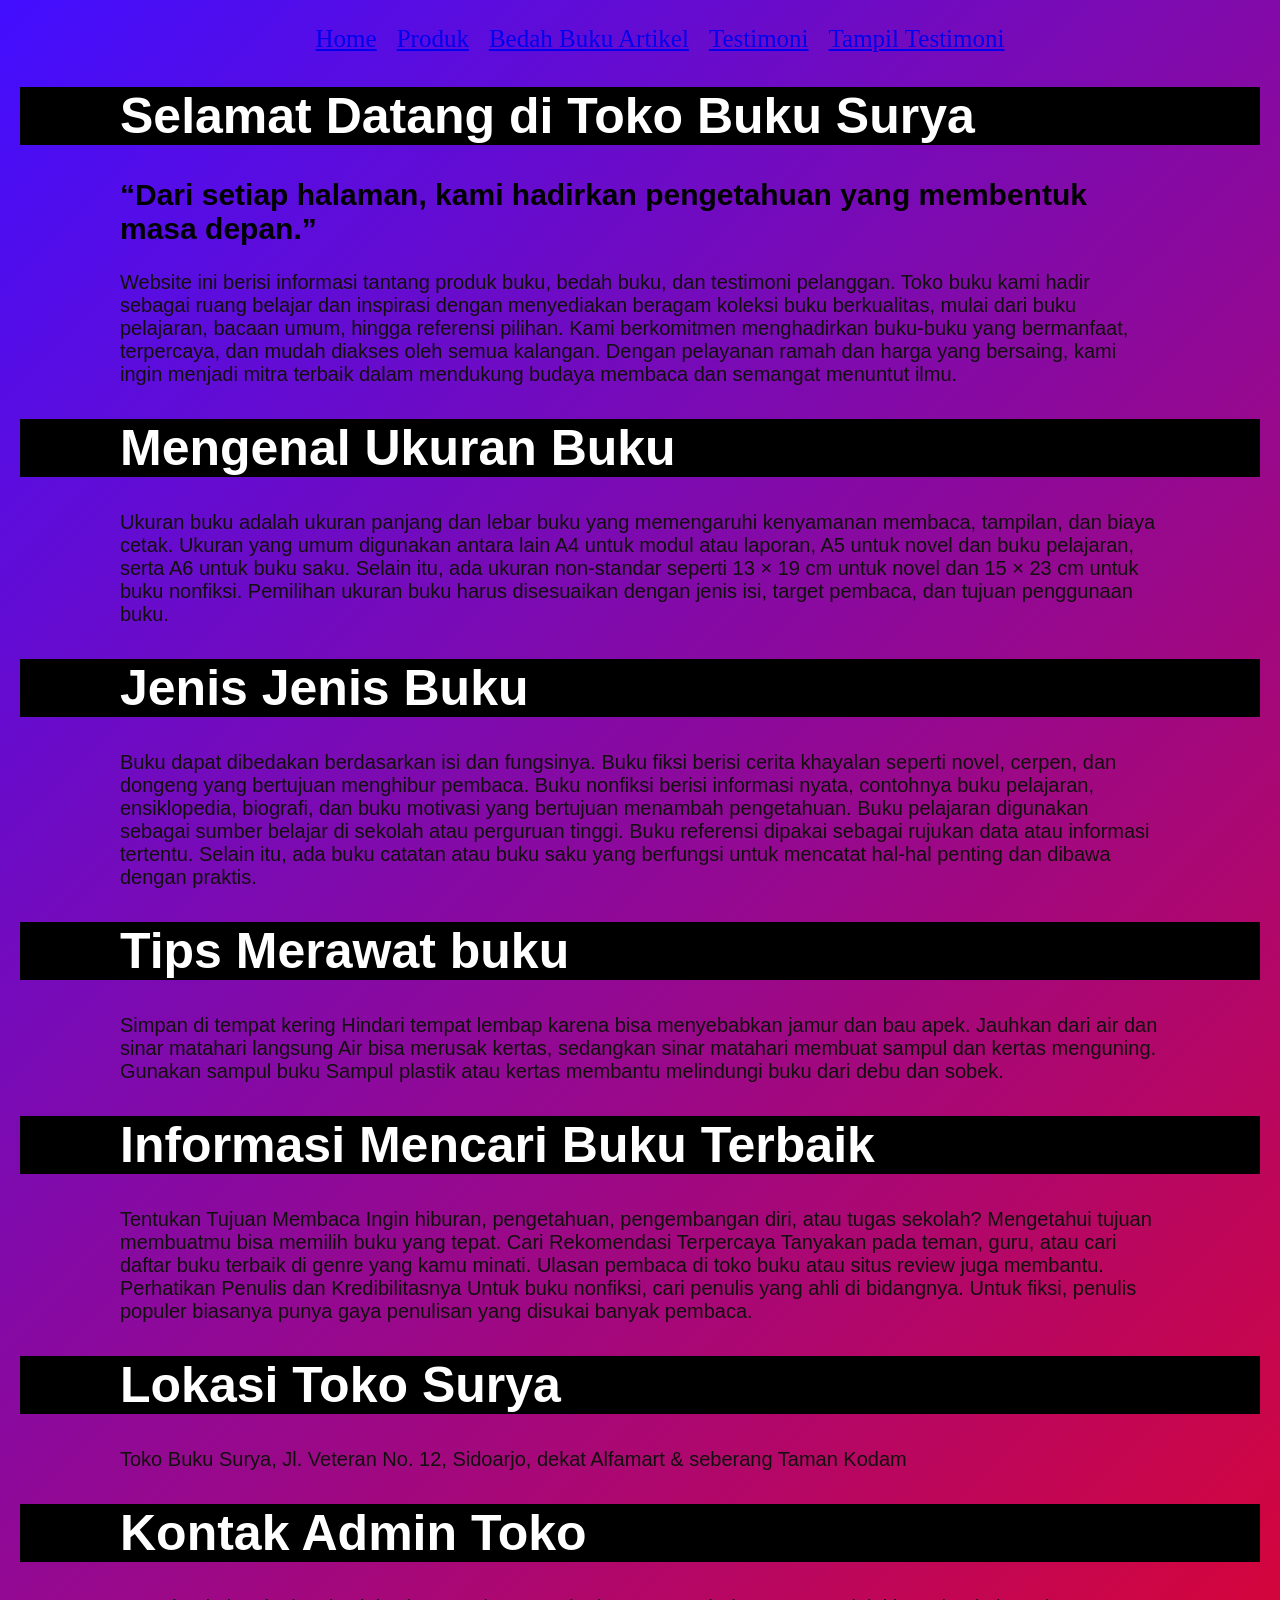
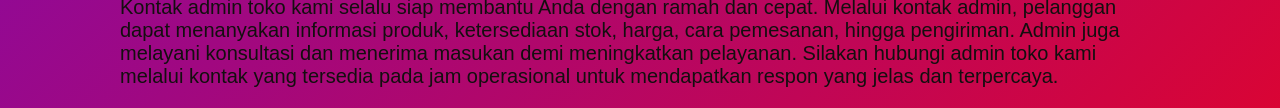
<file: index.html>
<!DOCTYPE html>
<html lang="id">
<head>
<meta charset="UTF-8">
<meta name="viewport" content="width=device-width, initial-scale=1.0">
<title>Profile Usaha Buku Surya</title>
<link rel ="stylesheet" href ="style.css"/>
<nav class="navbar">
  <ul>
    <li><a href="index.html">Home</a></li>
    <li><a href="produk.html">Produk</a></li>
    <li><a href="bedah-buku.html">Bedah Buku Artikel</a></li>
     <li><a href="Testimoni.html">Testimoni</a></li>   
     <li><a href="Tampil Testimoni.html">Tampil Testimoni</a></li>
  </ul>
</nav>
</head>
<body>

    <h1>Selamat Datang di Toko Buku Surya</h1>
    <h2>“Dari setiap halaman, kami hadirkan pengetahuan yang membentuk masa depan.”</h2>
    <p>Website ini berisi informasi tantang produk buku, bedah buku, dan testimoni pelanggan.
     Toko buku kami hadir sebagai ruang belajar dan inspirasi dengan menyediakan beragam koleksi buku berkualitas, mulai dari buku pelajaran, bacaan umum, hingga referensi pilihan. Kami berkomitmen menghadirkan buku-buku yang bermanfaat, terpercaya, dan mudah diakses oleh semua kalangan. Dengan pelayanan ramah dan harga yang bersaing, kami ingin menjadi mitra terbaik dalam mendukung budaya membaca dan semangat menuntut ilmu.</p>
     <h1>Mengenal Ukuran Buku</h1>   
    <p>Ukuran buku adalah ukuran panjang dan lebar buku yang memengaruhi kenyamanan membaca, tampilan, dan biaya cetak. Ukuran yang umum digunakan antara lain A4 untuk modul atau laporan, A5 untuk novel dan buku pelajaran, serta A6 untuk buku saku. Selain itu, ada ukuran non-standar seperti 13 × 19 cm untuk novel dan 15 × 23 cm untuk buku nonfiksi. Pemilihan ukuran buku harus disesuaikan dengan jenis isi, target pembaca, dan tujuan penggunaan buku.</p>
<h1>Jenis Jenis Buku</h1>
    <p>Buku dapat dibedakan berdasarkan isi dan fungsinya. Buku fiksi berisi cerita khayalan seperti novel, cerpen, dan dongeng yang bertujuan menghibur pembaca. Buku nonfiksi berisi informasi nyata, contohnya buku pelajaran, ensiklopedia, biografi, dan buku motivasi yang bertujuan menambah pengetahuan. Buku pelajaran digunakan sebagai sumber belajar di sekolah atau perguruan tinggi. Buku referensi dipakai sebagai rujukan data atau informasi tertentu. Selain itu, ada buku catatan atau buku saku yang berfungsi untuk mencatat hal-hal penting dan dibawa dengan praktis.</p>  
    <h1>Tips Merawat buku</h1> 
    <p>Simpan di tempat kering
Hindari tempat lembap karena bisa menyebabkan jamur dan bau apek.
Jauhkan dari air dan sinar matahari langsung
Air bisa merusak kertas, sedangkan sinar matahari membuat sampul dan kertas menguning.
Gunakan sampul buku
Sampul plastik atau kertas membantu melindungi buku dari debu dan sobek.</p>
    <h1>Informasi Mencari Buku Terbaik</h1>
    <p> Tentukan Tujuan Membaca
Ingin hiburan, pengetahuan, pengembangan diri, atau tugas sekolah? Mengetahui tujuan membuatmu bisa memilih buku yang tepat.
 Cari Rekomendasi Terpercaya
Tanyakan pada teman, guru, atau cari daftar buku terbaik di genre yang kamu minati. Ulasan pembaca di toko buku atau situs review juga membantu.
 Perhatikan Penulis dan Kredibilitasnya
Untuk buku nonfiksi, cari penulis yang ahli di bidangnya. Untuk fiksi, penulis populer biasanya punya gaya penulisan yang disukai banyak pembaca.</p>
<h1>Lokasi Toko Surya</h1>
<p>Toko Buku Surya, Jl. Veteran No. 12, Sidoarjo, dekat Alfamart & seberang Taman Kodam</p>
<h1>Kontak Admin Toko</h1>
<p>Kontak admin toko kami selalu siap membantu Anda dengan ramah dan cepat. Melalui kontak admin, pelanggan dapat menanyakan informasi produk, ketersediaan stok, harga, cara pemesanan, hingga pengiriman. Admin juga melayani konsultasi dan menerima masukan demi meningkatkan pelayanan. Silakan hubungi admin toko kami melalui kontak yang tersedia pada jam operasional untuk mendapatkan respon yang jelas dan terpercaya.</p>
</body>        
</html>
</file>
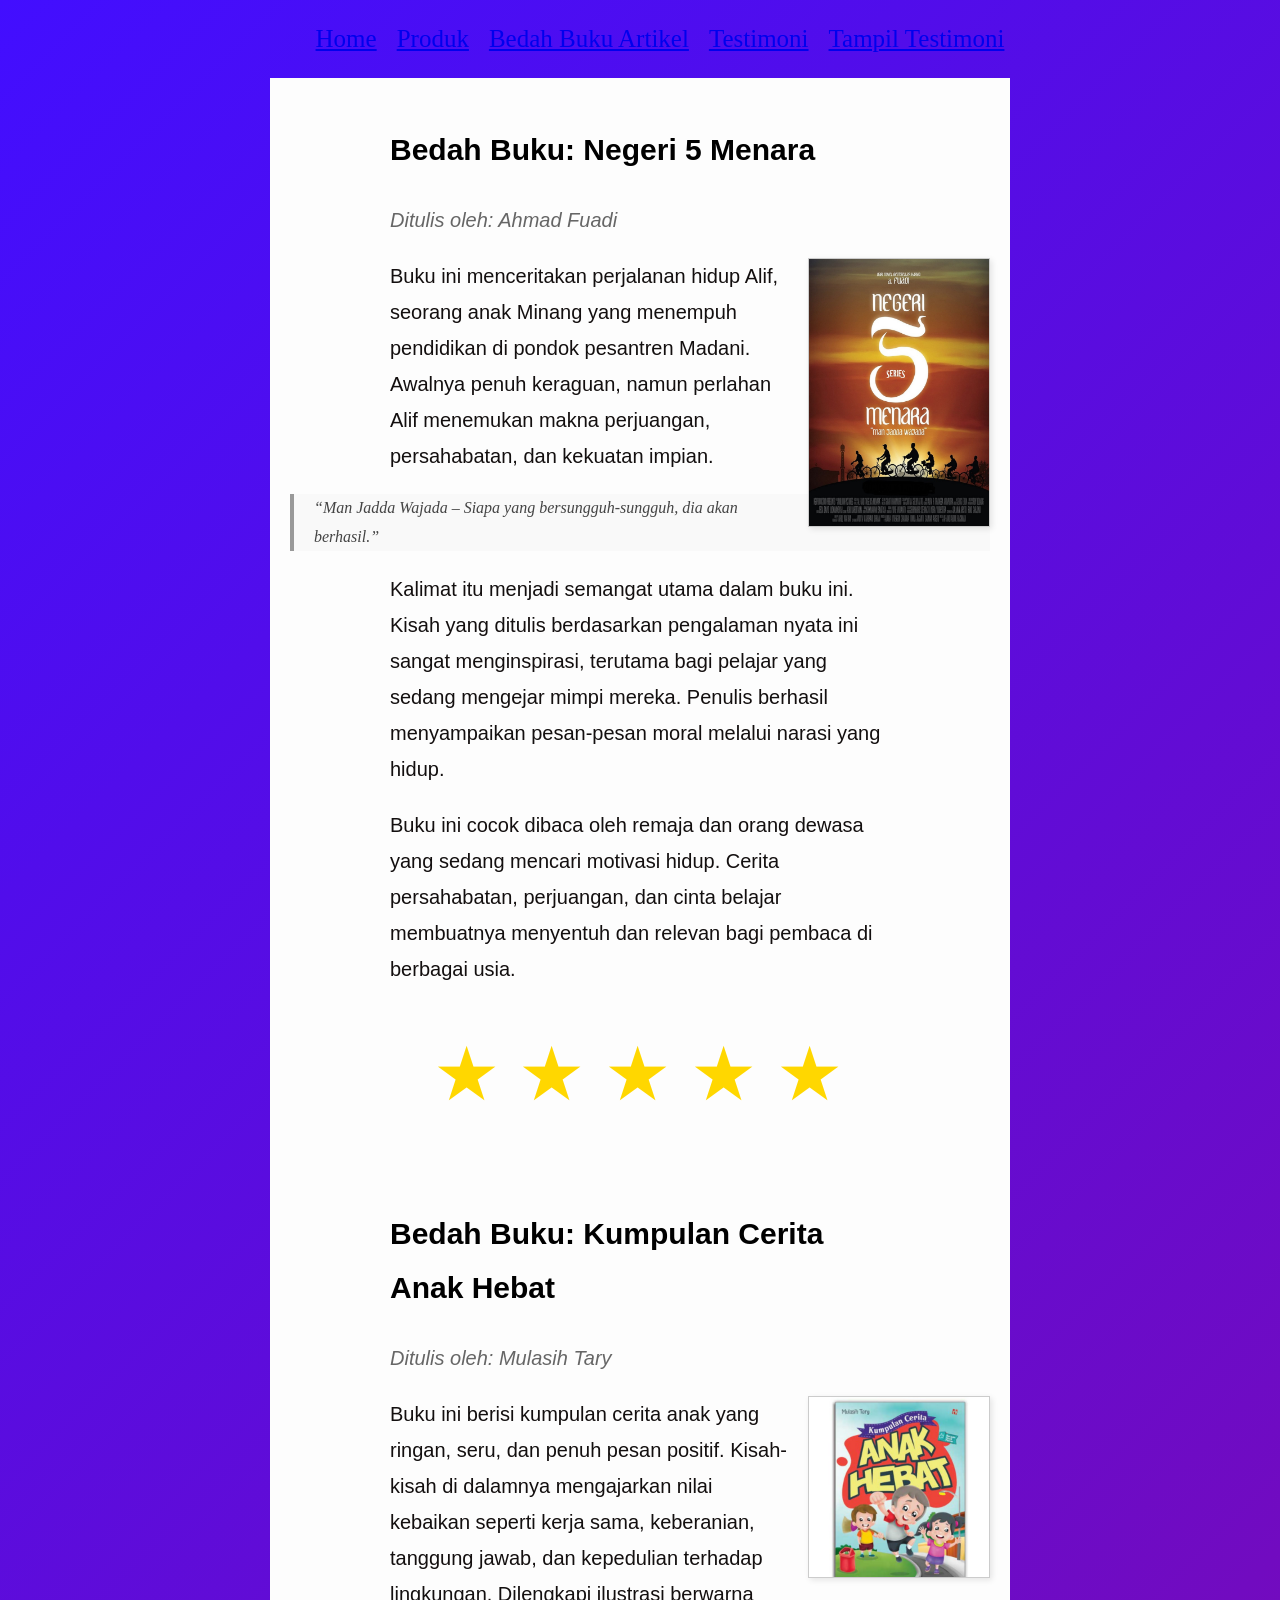
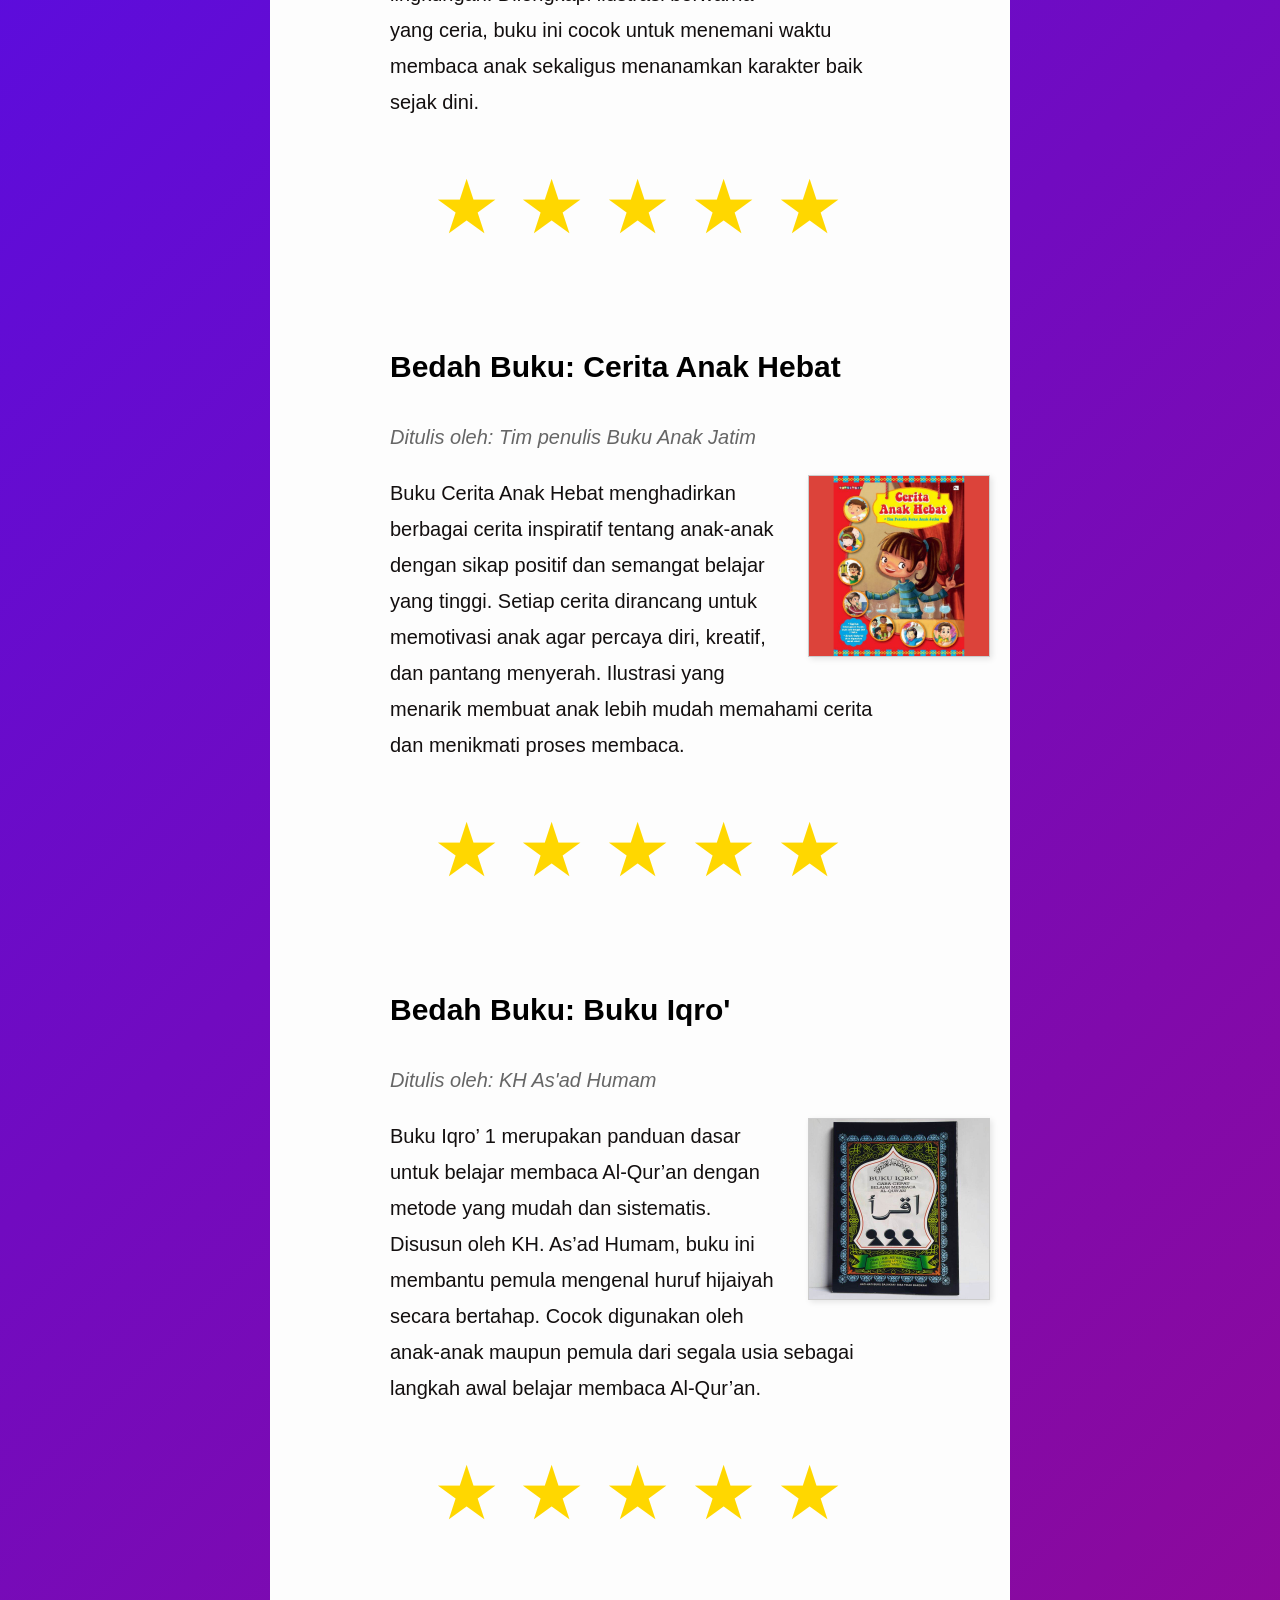
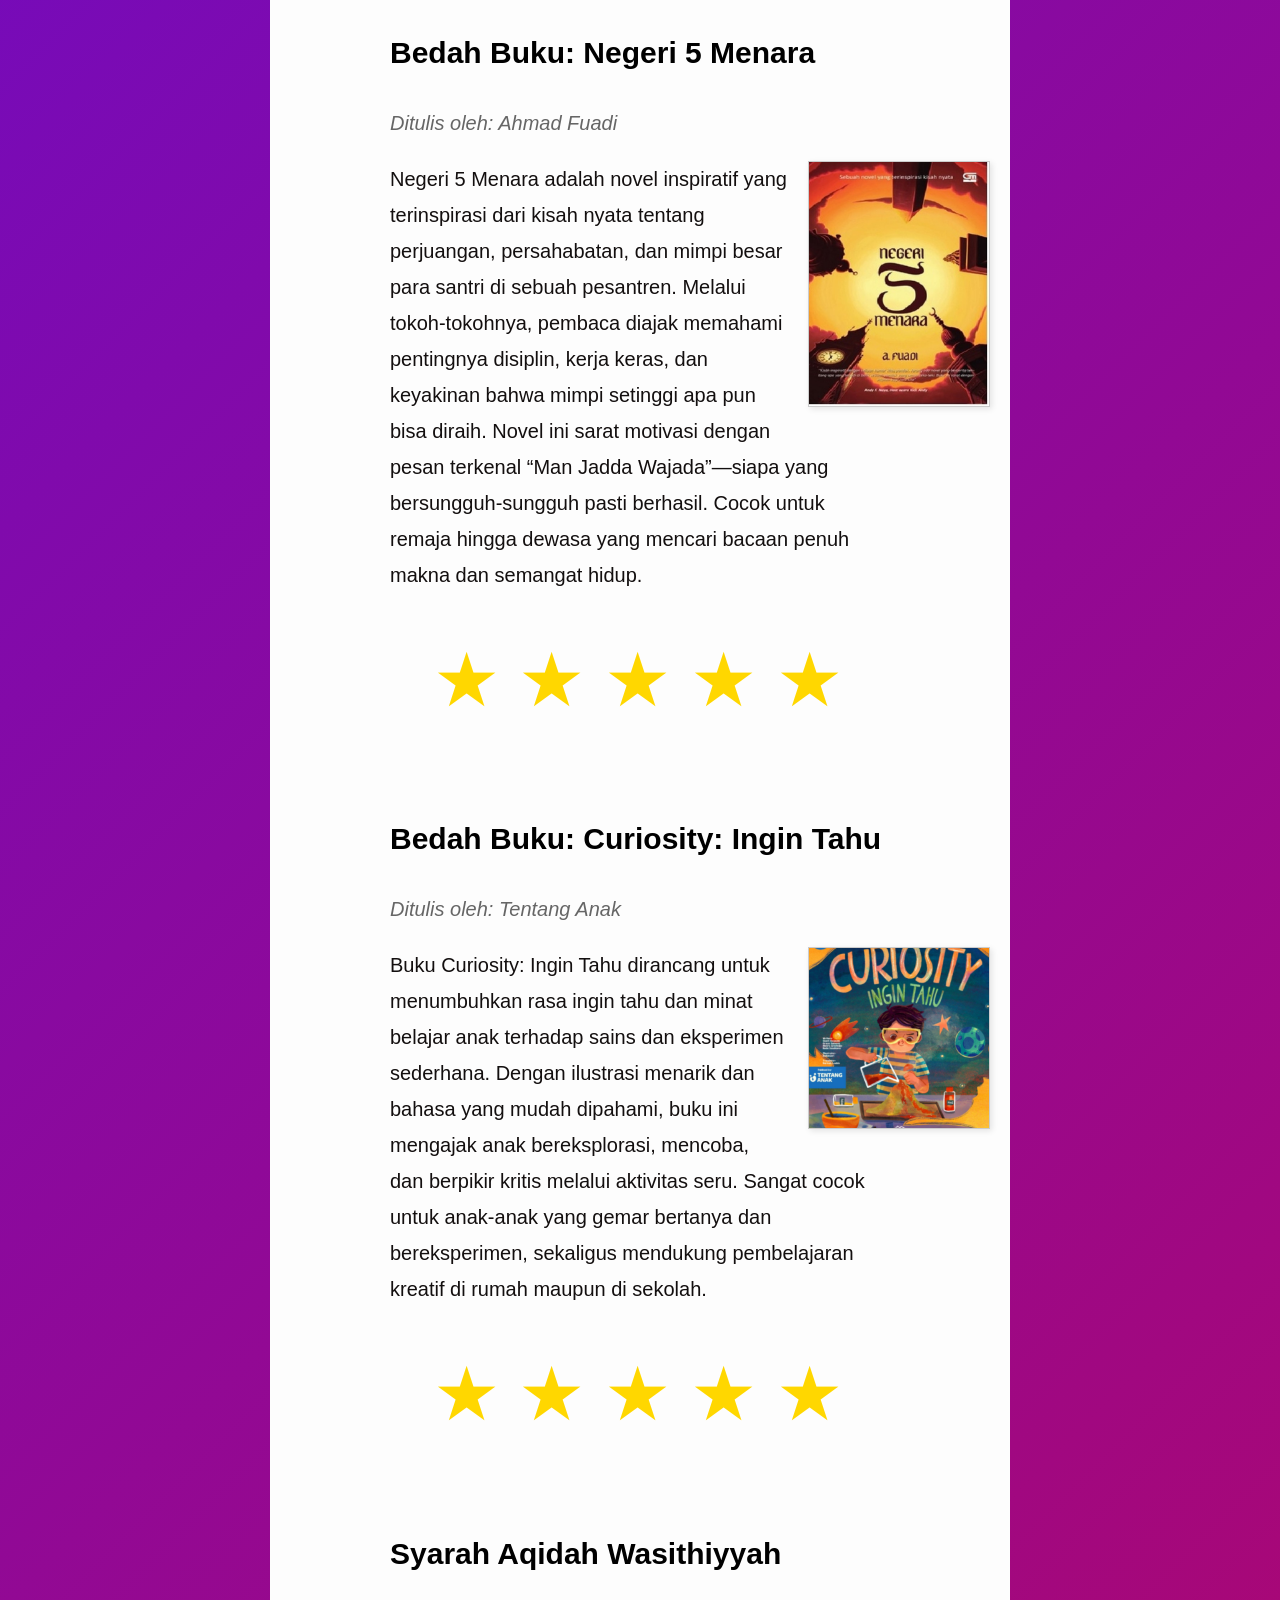
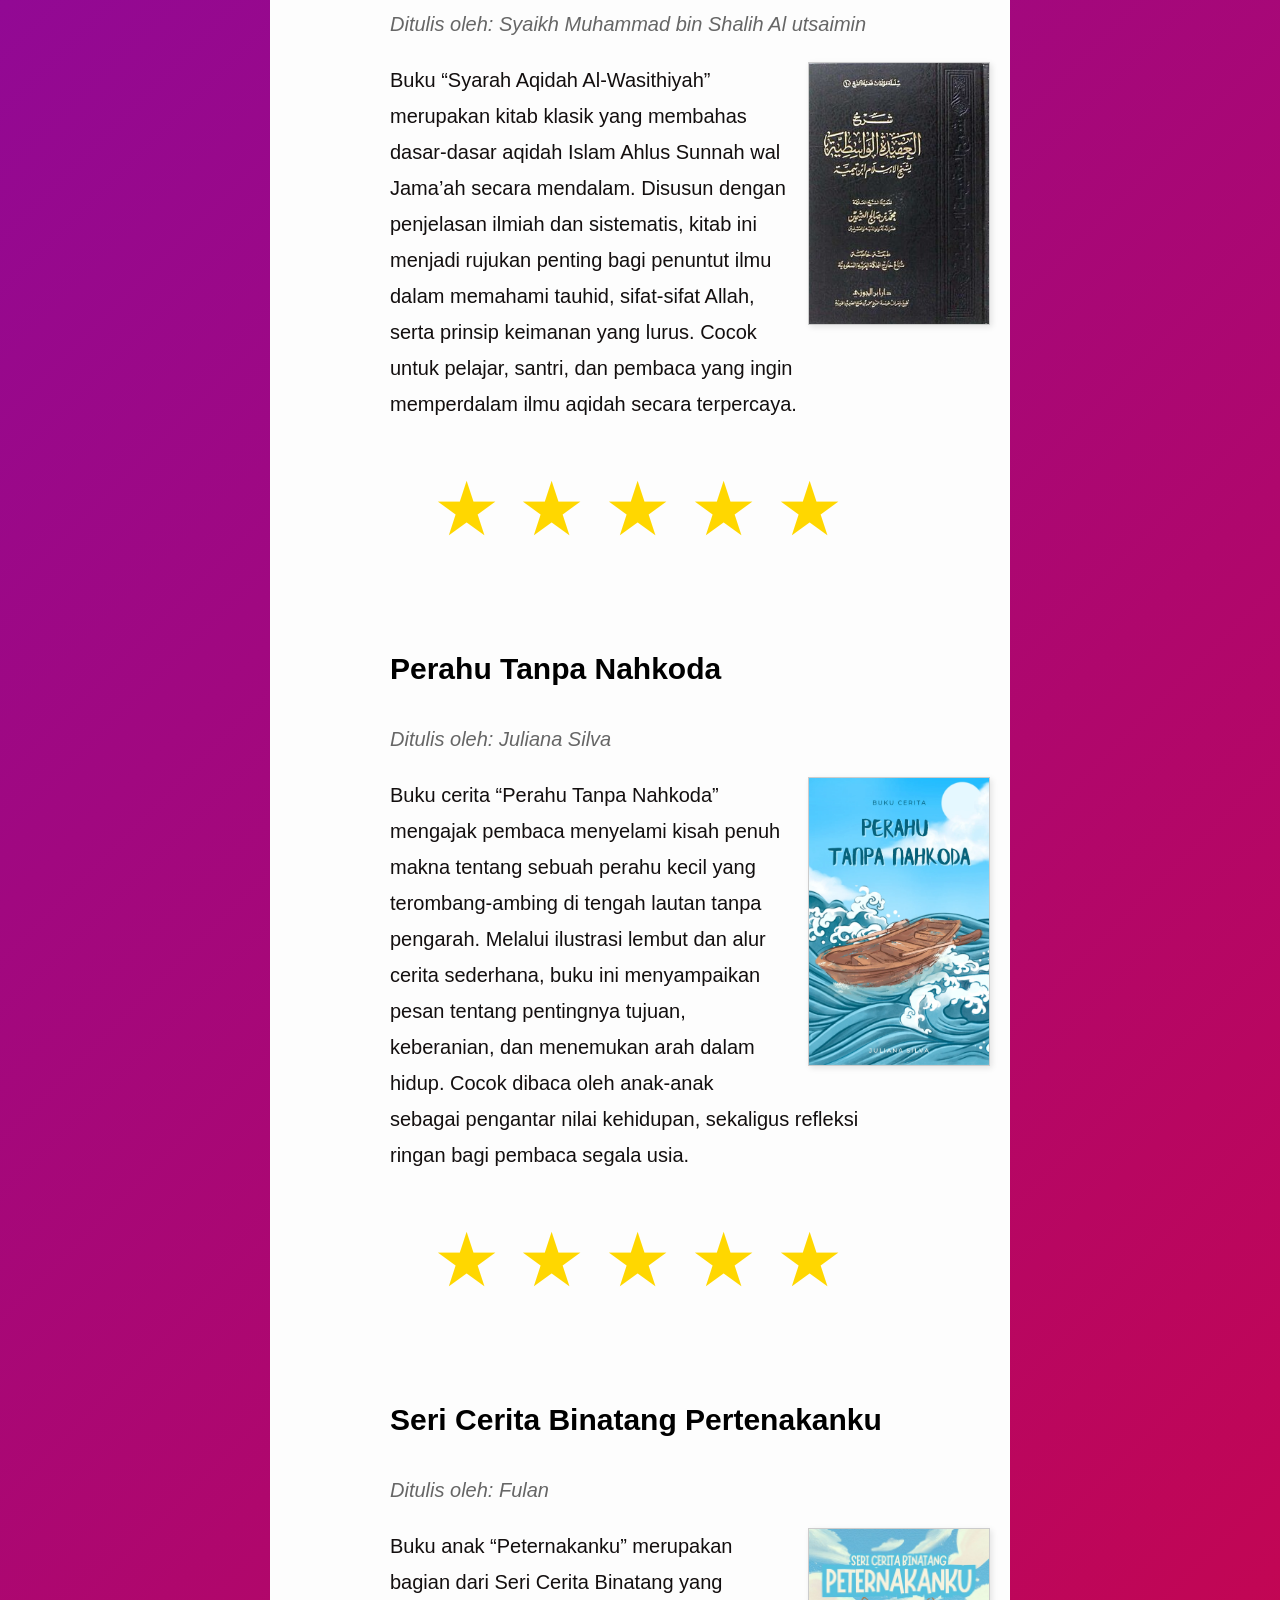
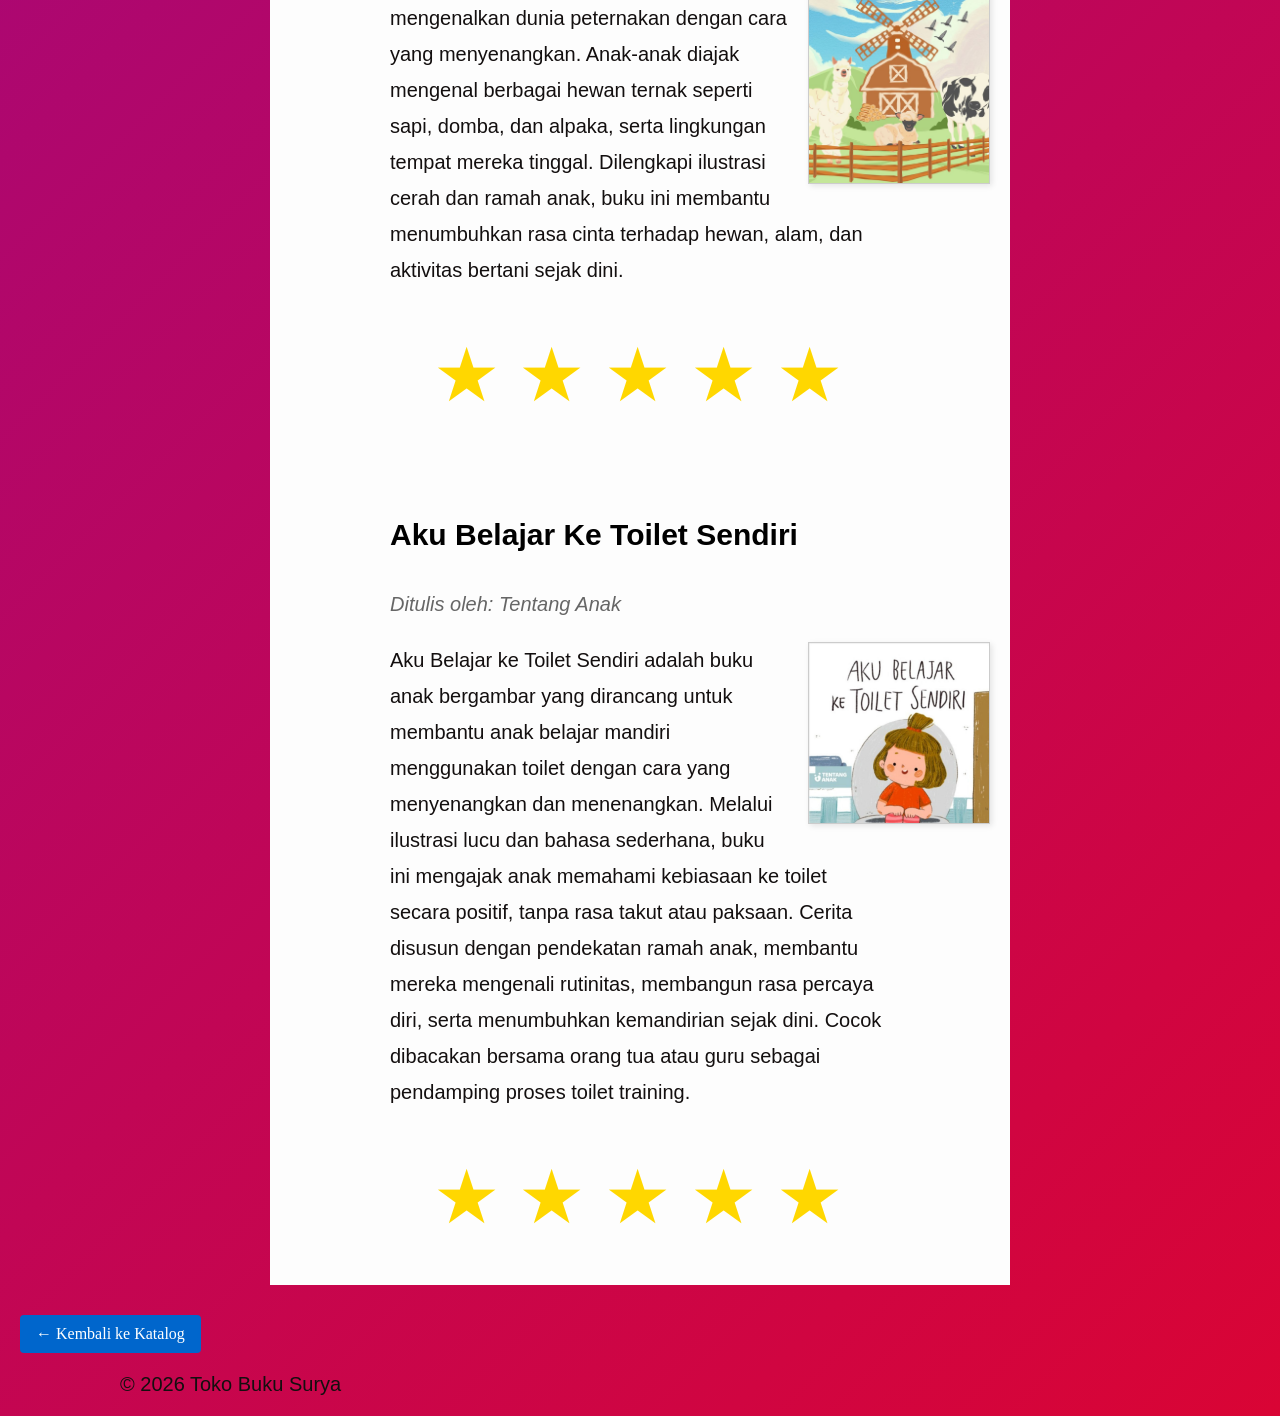
<file: bedah-buku.html>
<!DOCTYPE html>
<html lang="id">
<head>
<meta charset="UTF-8">
<meta name="viewport" content="width=device-width, initial-scale=1.0">
<title>Profile Usaha Buku Surya</title>
<link rel ="stylesheet" href ="style.css"/>
<nav class="navbar">
  <ul>
    <li><a href="index.html">Home</a></li>
    <li><a href="produk.html">Produk</a></li>
    <li><a href="bedah-buku.html">Bedah Buku Artikel</a></li>
     <li><a href="Testimoni.html">Testimoni</a></li> 
     <li><a href="Tampil Testimoni.html">Tampil Testimoni</a></li>  
  </ul>
</nav>
</head>
<body>
<main class="artikel">
    <h2>Bedah Buku: Negeri 5 Menara</h2>
    <p class="penulis">Ditulis oleh: Ahmad Fuadi</p>

    <img src="Image/negeri5menara.jpg" alt="Sampul Negeri 5 Menara" class="sampul">

    <p>
      Buku ini menceritakan perjalanan hidup Alif, seorang anak Minang yang menempuh pendidikan di pondok pesantren Madani. 
      Awalnya penuh keraguan, namun perlahan Alif menemukan makna perjuangan, persahabatan, dan kekuatan impian.
    </p>

    <blockquote>
      “Man Jadda Wajada – Siapa yang bersungguh-sungguh, dia akan berhasil.”
    </blockquote>

    <p>
      Kalimat itu menjadi semangat utama dalam buku ini. Kisah yang ditulis berdasarkan pengalaman nyata ini sangat menginspirasi, 
      terutama bagi pelajar yang sedang mengejar mimpi mereka. Penulis berhasil menyampaikan pesan-pesan moral melalui narasi yang hidup.
    </p>

    <p>
      Buku ini cocok dibaca oleh remaja dan orang dewasa yang sedang mencari motivasi hidup. Cerita persahabatan, perjuangan, dan cinta belajar
      membuatnya menyentuh dan relevan bagi pembaca di berbagai usia.
    </p>

<div class="rating">
        <span>★</span>
        <span>★</span>
        <span>★</span>
        <span>★</span>
        <span>★</span>
</div>

  </main>

  <main class="artikel">
    <h2>Bedah Buku: Kumpulan Cerita Anak Hebat</h2>
    <p class="penulis">Ditulis oleh: Mulasih Tary</p>

    <img src="Image/Buku Gambar Anak 4.png" alt="Sampul Kumpulan Anak Hebat" class="sampul">

    <p>
     Buku ini berisi kumpulan cerita anak yang ringan, seru, dan penuh pesan positif. Kisah-kisah di dalamnya mengajarkan nilai kebaikan seperti kerja sama, keberanian, tanggung jawab, dan kepedulian terhadap lingkungan. Dilengkapi ilustrasi berwarna yang ceria, buku ini cocok untuk menemani waktu membaca anak sekaligus menanamkan karakter baik sejak dini.
    </p>

    <div class="rating">
        <span>★</span>
        <span>★</span>
        <span>★</span>
        <span>★</span>
        <span>★</span>
</div>

  </main>

  <main class="artikel">
    <h2>Bedah Buku: Cerita Anak Hebat</h2>
    <p class="penulis">Ditulis oleh: Tim penulis Buku Anak Jatim</p>

    <img src="Image/Buku Gambar Anak 5.png" alt="Sampul Kumpulan Anak Hebat" class="sampul">

    <p>
     Buku Cerita Anak Hebat menghadirkan berbagai cerita inspiratif tentang anak-anak dengan sikap positif dan semangat belajar yang tinggi. Setiap cerita dirancang untuk memotivasi anak agar percaya diri, kreatif, dan pantang menyerah. Ilustrasi yang menarik membuat anak lebih mudah memahami cerita dan menikmati proses membaca.
    </p>

    <div class="rating">
        <span>★</span>
        <span>★</span>
        <span>★</span>
        <span>★</span>
        <span>★</span>
</div>

  </main>

  <main class="artikel">
    <h2>Bedah Buku: Buku Iqro'</h2>
    <p class="penulis">Ditulis oleh: KH As'ad Humam</p>

    <img src="Image/buku iqro.jpg" alt="Sampul Kumpulan Anak Hebat" class="sampul">

    <p>
     Buku Iqro’ 1 merupakan panduan dasar untuk belajar membaca Al-Qur’an dengan metode yang mudah dan sistematis. Disusun oleh KH. As’ad Humam, buku ini membantu pemula mengenal huruf hijaiyah secara bertahap. Cocok digunakan oleh anak-anak maupun pemula dari segala usia sebagai langkah awal belajar membaca Al-Qur’an.
    </p> 
    <div class="rating">
        <span>★</span>
        <span>★</span>
        <span>★</span>
        <span>★</span>
        <span>★</span>
</div>

  </main>

   <main class="artikel">
    <h2>Bedah Buku: Negeri 5 Menara</h2>
    <p class="penulis">Ditulis oleh: Ahmad Fuadi</p>

    <img src="Image/Buku 5 Menara.jpg" alt="Sampul Kumpulan Anak Hebat" class="sampul">

    <p>
     Negeri 5 Menara adalah novel inspiratif yang terinspirasi dari kisah nyata tentang perjuangan, persahabatan, dan mimpi besar para santri di sebuah pesantren. Melalui tokoh-tokohnya, pembaca diajak memahami pentingnya disiplin, kerja keras, dan keyakinan bahwa mimpi setinggi apa pun bisa diraih. Novel ini sarat motivasi dengan pesan terkenal “Man Jadda Wajada”—siapa yang bersungguh-sungguh pasti berhasil. Cocok untuk remaja hingga dewasa yang mencari bacaan penuh makna dan semangat hidup.
    </p> 
    <div class="rating">
        <span>★</span>
        <span>★</span>
        <span>★</span>
        <span>★</span>
        <span>★</span>
</div>

  </main>

  <main class="artikel">
    <h2>Bedah Buku: Curiosity: Ingin Tahu</h2>
    <p class="penulis">Ditulis oleh: Tentang Anak</p>

    <img src="Image/gambar umum.jpg" alt="Sampul Kumpulan Anak Hebat" class="sampul">

    <p>
     Buku Curiosity: Ingin Tahu dirancang untuk menumbuhkan rasa ingin tahu dan minat belajar anak terhadap sains dan eksperimen sederhana. Dengan ilustrasi menarik dan bahasa yang mudah dipahami, buku ini mengajak anak bereksplorasi, mencoba, dan berpikir kritis melalui aktivitas seru. Sangat cocok untuk anak-anak yang gemar bertanya dan bereksperimen, sekaligus mendukung pembelajaran kreatif di rumah maupun di sekolah.
    </p> 
    <div class="rating">
        <span>★</span>
        <span>★</span>
        <span>★</span>
        <span>★</span>
        <span>★</span>
</div>

  </main>

  <main class="artikel">
    <h2>Syarah Aqidah Wasithiyyah</h2>
    <p class="penulis">Ditulis oleh: Syaikh Muhammad bin Shalih Al utsaimin</p>

    <img src="Image/Syarahaqidahwasithiyahfront.jpg" alt="Sampul Kumpulan Anak Hebat" class="sampul">

    <p>
     Buku “Syarah Aqidah Al-Wasithiyah” merupakan kitab klasik yang membahas dasar-dasar aqidah Islam Ahlus Sunnah wal Jama’ah secara mendalam. Disusun dengan penjelasan ilmiah dan sistematis, kitab ini menjadi rujukan penting bagi penuntut ilmu dalam memahami tauhid, sifat-sifat Allah, serta prinsip keimanan yang lurus. Cocok untuk pelajar, santri, dan pembaca yang ingin memperdalam ilmu aqidah secara terpercaya.</p>
    <div class="rating">
        <span>★</span>
        <span>★</span>
        <span>★</span>
        <span>★</span>
        <span>★</span>
</div>

  </main>
    <main class="artikel">
    <h2>Perahu Tanpa Nahkoda</h2>
    <p class="penulis">Ditulis oleh: Juliana Silva</p>

    <img src="Image//1003w-bDLL9qGY4-M.webp" alt="Sampul Kumpulan Anak Hebat" class="sampul">

    <p>
      Buku cerita “Perahu Tanpa Nahkoda” mengajak pembaca menyelami kisah penuh makna tentang sebuah perahu kecil yang terombang-ambing di tengah lautan tanpa pengarah. Melalui ilustrasi lembut dan alur cerita sederhana, buku ini menyampaikan pesan tentang pentingnya tujuan, keberanian, dan menemukan arah dalam hidup. Cocok dibaca oleh anak-anak sebagai pengantar nilai kehidupan, sekaligus refleksi ringan bagi pembaca segala usia.</p>
    <div class="rating">
        <span>★</span>
        <span>★</span>
        <span>★</span>
        <span>★</span>
        <span>★</span>
</div>

  </main>
    <main class="artikel">
    <h2>Seri Cerita Binatang Pertenakanku</h2>
    <p class="penulis">Ditulis oleh: Fulan</p>

    <img src="Image/8027aeb7413b0f5c518eac38a3112c25.jpg" alt="Sampul Kumpulan Anak Hebat" class="sampul">

    <p>
      Buku anak “Peternakanku” merupakan bagian dari Seri Cerita Binatang yang mengenalkan dunia peternakan dengan cara yang menyenangkan. Anak-anak diajak mengenal berbagai hewan ternak seperti sapi, domba, dan alpaka, serta lingkungan tempat mereka tinggal. Dilengkapi ilustrasi cerah dan ramah anak, buku ini membantu menumbuhkan rasa cinta terhadap hewan, alam, dan aktivitas bertani sejak dini.</p>
    <div class="rating">
        <span>★</span>
        <span>★</span>
        <span>★</span>
        <span>★</span>
        <span>★</span>
</div>

  </main>
   <main class="artikel">
    <h2>Aku Belajar Ke Toilet Sendiri</h2>
    <p class="penulis">Ditulis oleh: Tentang Anak</p>

    <img src="Image/gambar buku anak 2.jpg" alt="Sampul Kumpulan Anak Hebat" class="sampul">

    <p>Aku Belajar ke Toilet Sendiri adalah buku anak bergambar yang dirancang untuk membantu anak belajar mandiri menggunakan toilet dengan cara yang menyenangkan dan menenangkan. Melalui ilustrasi lucu dan bahasa sederhana, buku ini mengajak anak memahami kebiasaan ke toilet secara positif, tanpa rasa takut atau paksaan.
Cerita disusun dengan pendekatan ramah anak, membantu mereka mengenali rutinitas, membangun rasa percaya diri, serta menumbuhkan kemandirian sejak dini. Cocok dibacakan bersama orang tua atau guru sebagai pendamping proses toilet training.
    <div class="rating">
        <span>★</span>
        <span>★</span>
        <span>★</span>
        <span>★</span>
        <span>★</span>
</div>

  </main>


    <a href="produk.html" class="btn-kembali">← Kembali ke Katalog</a>
  
  <footer>
    <p>&copy; 2026 Toko Buku Surya</p>
  </footer>


</body>
</file>
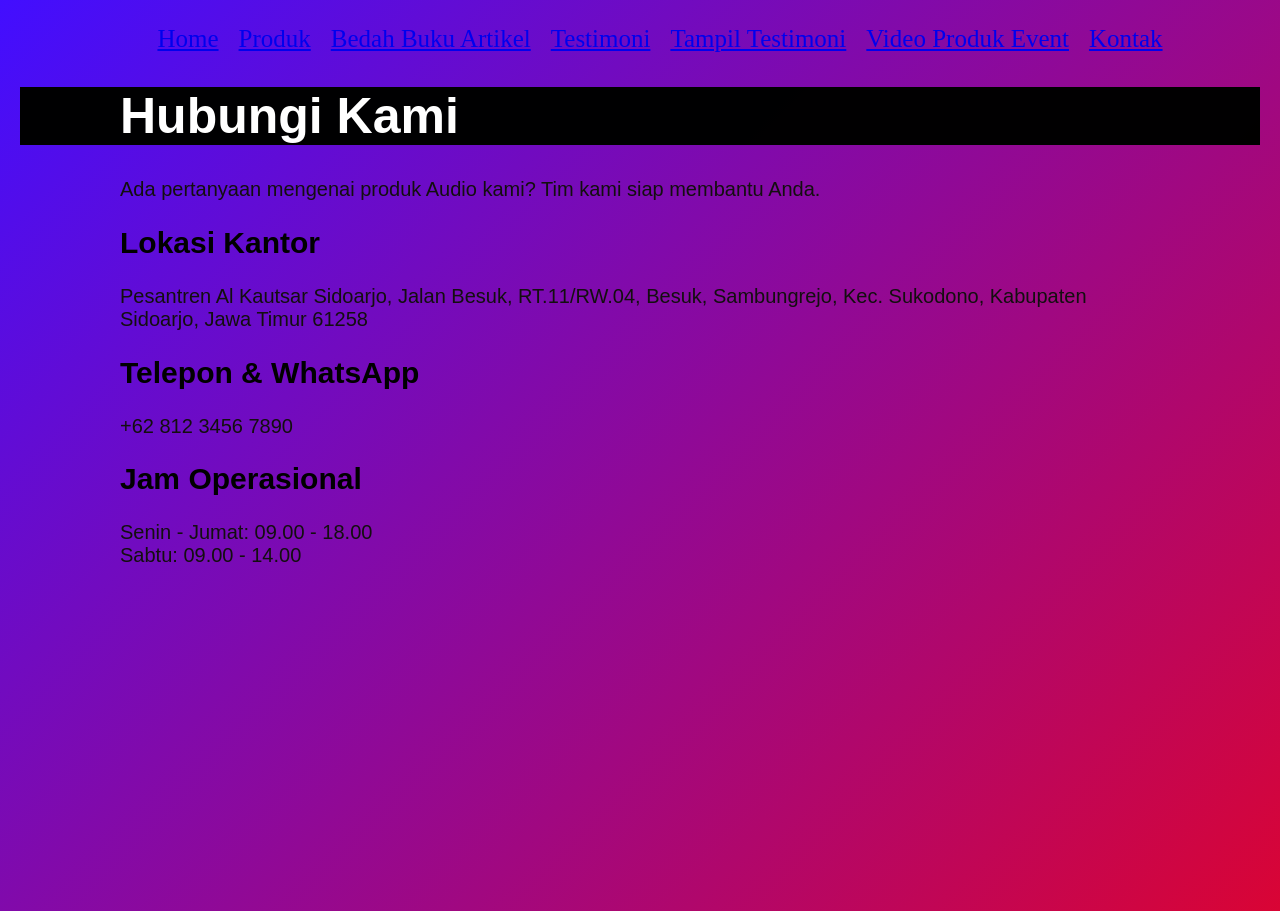
<file: Kontak.html>
<!DOCTYPE html>
<html lang="id">
<head>
<meta charset="UTF-8">
<meta name="viewport" content="width=device-width, initial-scale=1.0">
<title>Profile Usaha Buku Surya</title>
<link rel ="stylesheet" href ="style.css"/>
<nav class="navbar">
  <ul>
    <li><a href="index.html">Home</a></li>
    <li><a href="produk.html">Produk</a></li>
    <li><a href="bedah-buku.html">Bedah Buku Artikel</a></li>
     <li><a href="Testimoni.html">Testimoni</a></li>   
     <li><a href="Tampil Testimoni.html">Tampil Testimoni</a></li>
    <li><a href="Video Produk Event.html">Video Produk Event</a></li>
    <li><a href="Kontak.html">Kontak</a></li>

     </ul>
</nav>
</head>
<body>
    <div class="contact-wrapper">
    <div class="contact-header">
        <h1>Hubungi Kami</h1>
        <p>Ada pertanyaan mengenai produk Audio kami? Tim kami siap membantu Anda.</p>
    </div>

    <div class="contact-grid">
        <div class="info-side">
            <div class="info-box">
                <i class="fas fa-location-dot"></i>
                <div>
                    <h2>Lokasi Kantor</h2>
                    <p>Pesantren Al Kautsar Sidoarjo,
                    Jalan Besuk, RT.11/RW.04, Besuk, Sambungrejo, Kec. Sukodono, Kabupaten Sidoarjo, Jawa Timur 61258
                    </p>
                </div>
            </div>

            <div class="info-box">
                <i class="fas fa-phone"></i>
                <div>
                    <h2>Telepon & WhatsApp</h2>
                    <p>+62 812 3456 7890</p>
                </div>
            </div>

            <div class="info-box">
                <i class="fas fa-clock"></i>
                <div>
                    <h2>Jam Operasional</h2>
                    <p>Senin - Jumat: 09.00 - 18.00<br>Sabtu: 09.00 - 14.00</p>
                </div>
            </div>


        </div>

    <div class="map-container">
        <iframe src="https://www.google.com/maps/embed?pb=!1m18!1m12!1m3!1d3957.1472856424264!2d112.6455903748651!3d-7.38754789262208!2m3!1f0!2f0!3f0!3m2!1i1024!2i768!4f13.1!3m3!1m2!1s0x2dd7e2f40676d005%3A0x26e010ff086e0f22!2sPesantren%20Al%20Kautsar%20Sidoarjo!5e0!3m2!1sid!2sid!4v1709360000000!5m2!1sid!2sid"width="100%" height="300" style="border:0;" allowfullscreen="" loading="lazy"></iframe>
    </div>
</div>
</body>
</file>
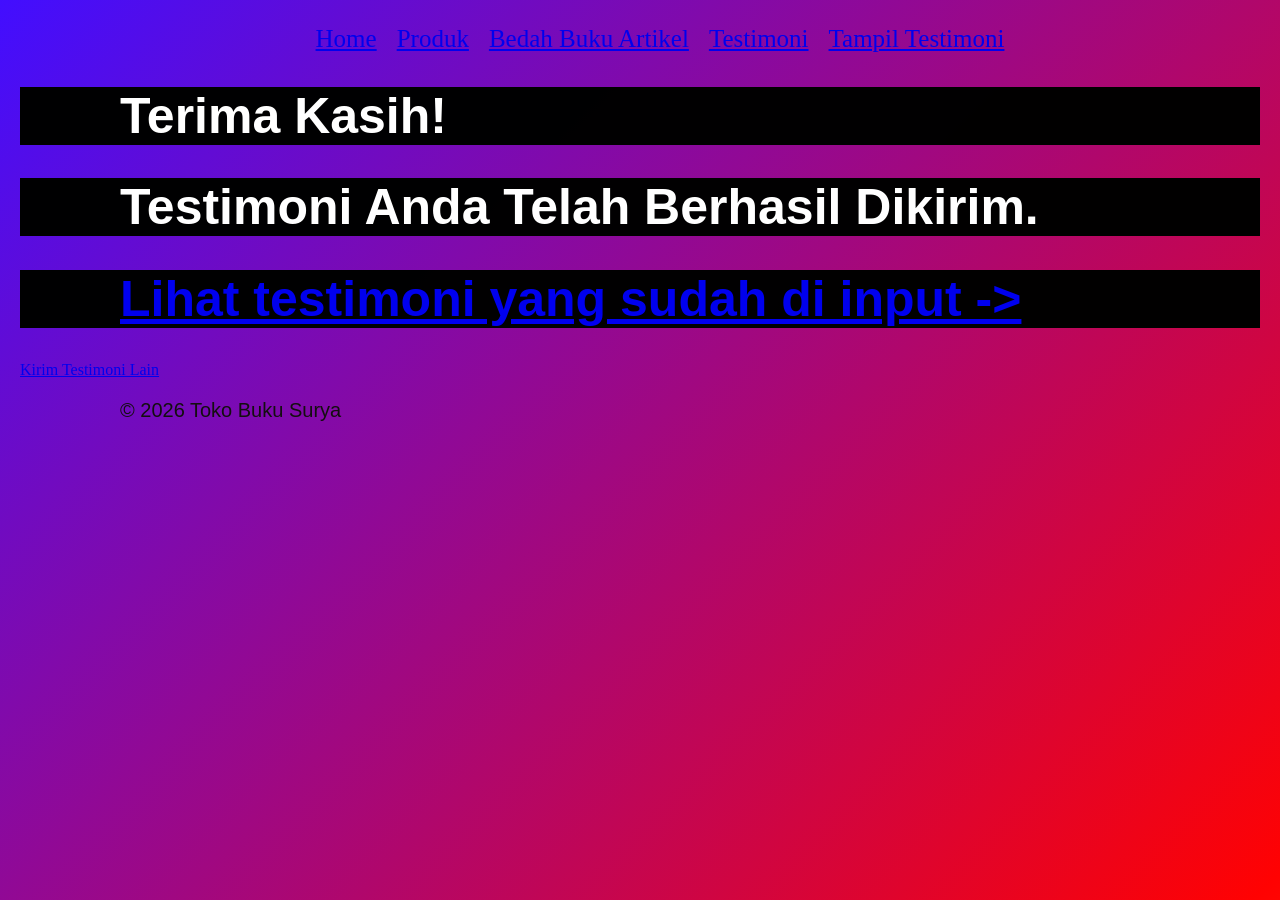
<file: Proses Testimoni.html>
<!DOCTYPE html>
<html lang="id">
<head>
<meta charset="UTF-8">
<meta name="viewport" content="width=device-width, initial-scale=1.0">
<title>Profile Usaha Buku Surya</title>
<link rel ="stylesheet" href ="style.css"/>
<nav class="navbar">
  <ul>
    <li><a href="index.html">Home</a></li>
    <li><a href="produk.html">Produk</a></li>
    <li><a href="bedah-buku.html">Bedah Buku Artikel</a></li>
     <li><a href="Testimoni.html">Testimoni</a></li> 
    <li><a href="Tampil Testimoni.html">Tampil Testimoni</a></li> 
  </ul>
</nav>
</head>
<main class="konfirmasi">
    <h1>Terima Kasih!</h1>
    <h1> Testimoni Anda Telah Berhasil Dikirim.</h1>
    <h1><a href="Tampil Testimoni.html">Lihat testimoni yang sudah di input -> </a></h1>
    <section class="testimoni-terkirim"></section>
    <a href="Testimoni.html">Kirim Testimoni Lain</a>
</main>
<footer>
    <p>&copy; 2026 Toko Buku Surya</p>
</footer>
</body>
</html>
</file>
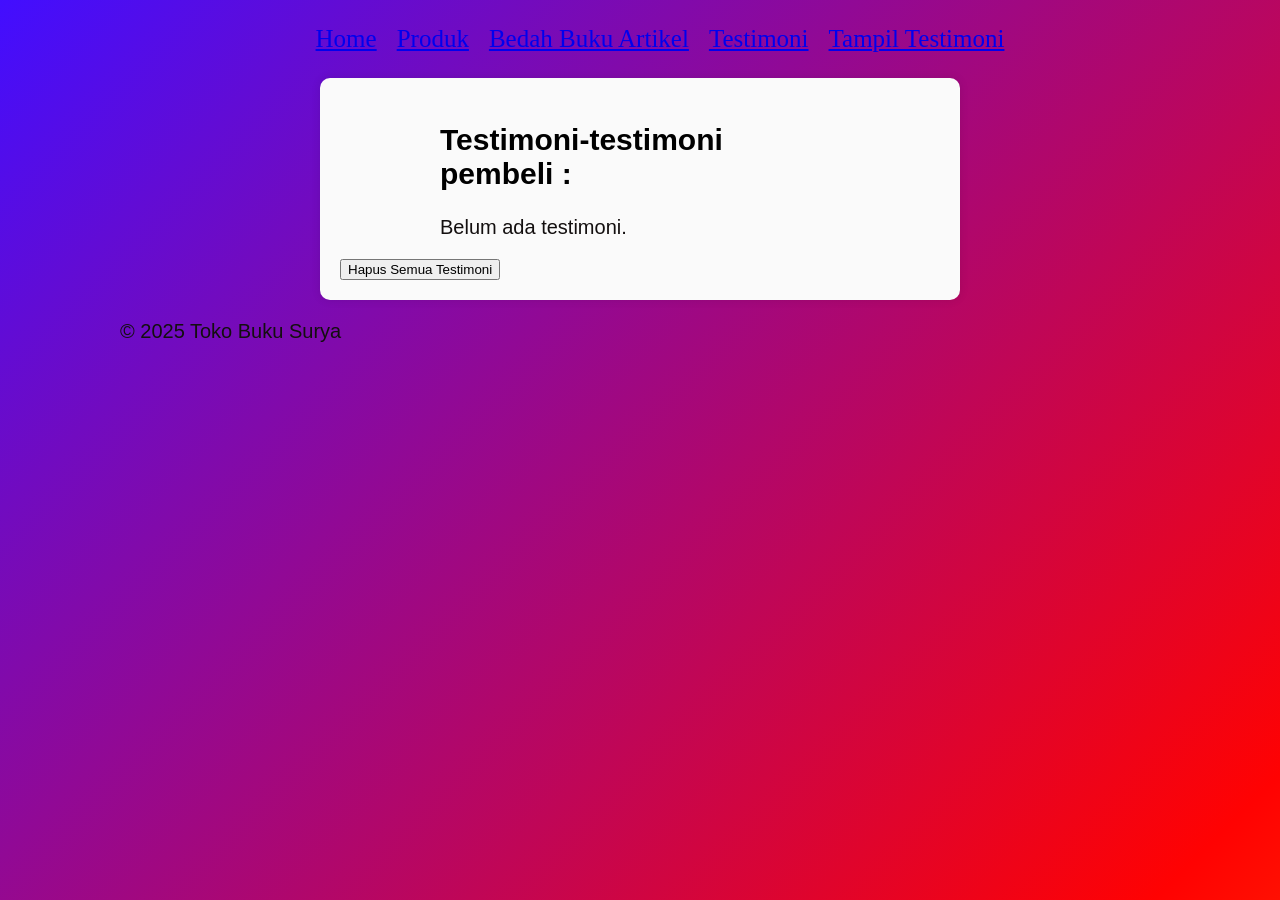
<file: Tampil Testimoni.html>
<!DOCTYPE html>
<html lang="id">
<head>
<meta charset="UTF-8">
<meta name="viewport" content="width=device-width, initial-scale=1.0">
<title>Profile Usaha Buku Surya</title>
<link rel ="stylesheet" href ="style.css"/>
<nav class="navbar">
  <ul>
    <li><a href="index.html">Home</a></li>
    <li><a href="produk.html">Produk</a></li>
    <li><a href="bedah-buku.html">Bedah Buku Artikel</a></li>
    <li><a href="Testimoni.html">Testimoni</a></li>  
    <li><a href="Tampil Testimoni.html">Tampil Testimoni</a></li>
  </ul>
</nav>
<main class="formulir">
    <h2>Testimoni-testimoni pembeli :</h2>
    <div id="daftarTestimoni"></div>
    <button id="hapusSemua">Hapus Semua Testimoni</button>
  </div>

    <section>
    <div id="daftarTestimoni"></div>
    </section>
  </main>

  <footer>
    <p>&copy; 2025 Toko Buku Surya</p>
  </footer>

   <script>
    const container = document.getElementById('daftarTestimoni');
    const testimoniList = JSON.parse(localStorage.getItem('testimoniList')) || [];

    if (testimoniList.length === 0) {
      container.innerHTML = "<p>Belum ada testimoni.</p>";
    } else {
      testimoniList.forEach((t, i) => {
        const el = document.createElement('div');
        el.className = 'testimoni-box';
        el.innerHTML = `
          <p><strong>Nama:</strong> ${t.nama}</p>
          <p><strong>Email:</strong> ${t.email}</p>
          <p><strong>Pesan:</strong> ${t.pesan}</p>
        `;
        container.appendChild(el);
      });
    }


      document.getElementById("hapusSemua").addEventListener("click", function() {
      const konfirmasi = confirm("Apakah Anda yakin ingin menghapus semua testimoni?");
      if (konfirmasi) {
        localStorage.removeItem("testimoniList");
        location.reload();
         
      }
       });
  </script>
  </body>
</file>
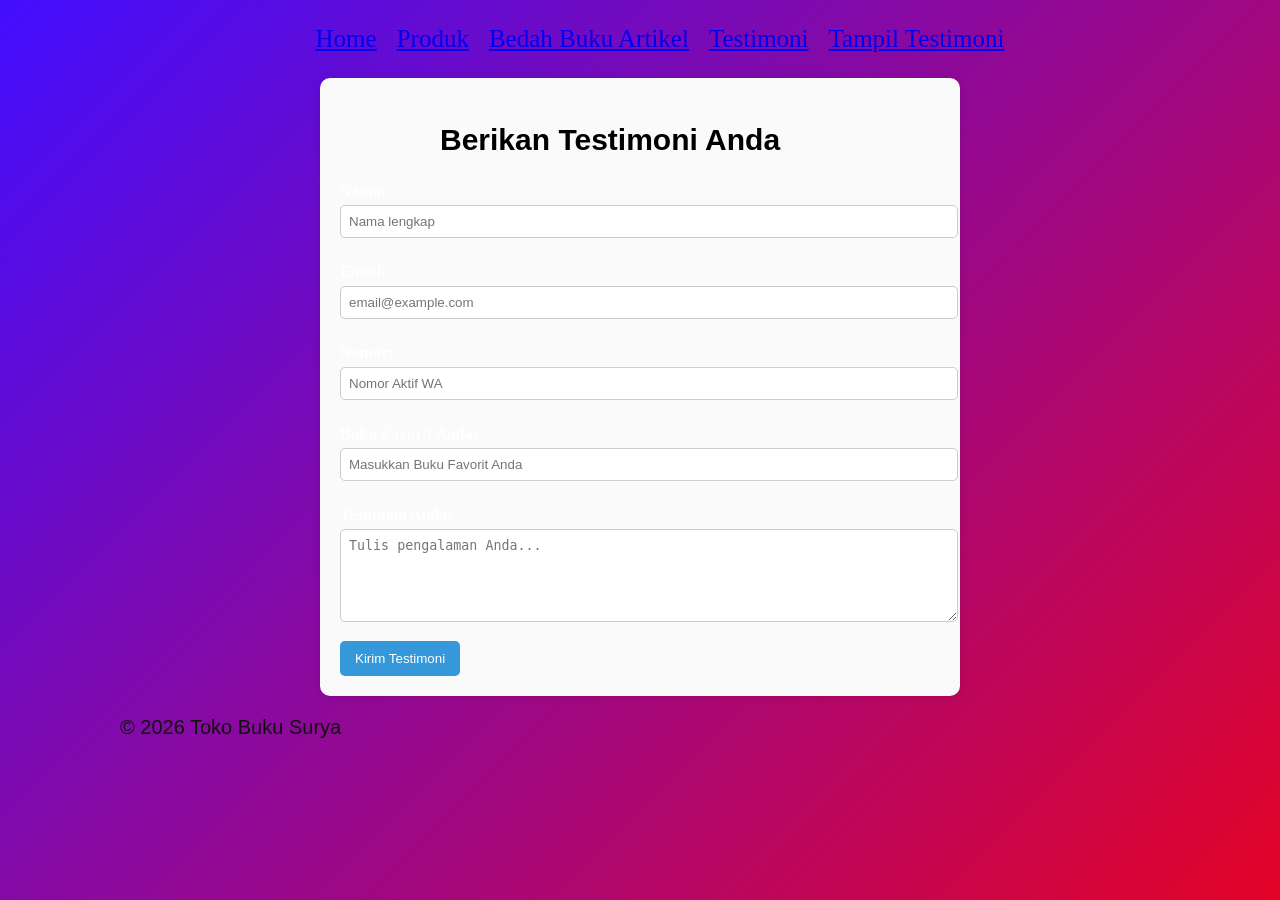
<file: Testimoni.html>
<!DOCTYPE html>
<html lang="id">
<head>
<meta charset="UTF-8">
<meta name="viewport" content="width=device-width, initial-scale=1.0">
<title>Profile Usaha Buku Surya</title>
<link rel ="stylesheet" href ="style.css"/>
<nav class="navbar">
  <ul>
    <li><a href="index.html">Home</a></li>
    <li><a href="produk.html">Produk</a></li>
    <li><a href="bedah-buku.html">Bedah Buku Artikel</a></li>
    <li><a href="Testimoni.html">Testimoni</a></li>
    <li><a href="Tampil Testimoni.html">Tampil Testimoni</a></li>   
  </ul>
</nav>
</head>
</body>
 <main class="formulir">
    <h2>Berikan Testimoni Anda</h2>
    <form id="formTestimoni">
      <label for="nama">Nama:</label>
      <input type="text" id="nama" name="nama" required placeholder="Nama lengkap">

      <label for="email">Email:</label>
      <input type="email" id="email" name="email" required placeholder="email@example.com">

      <label for="Nomor">Nomor:</label>
      <input type="Nomor" id="Nomor" name="Nomor" required placeholder="Nomor Aktif WA">

      <label for="Buku Favorit">Buku Favorit Anda:</label>
      <input type="Buku Favorit" id="Buku Favorit" name="Buku Favorit" required placeholder="Masukkan Buku Favorit Anda">

      <label for="pesan">Testimoni Anda:</label>
      <textarea id="pesan" name="pesan" required placeholder="Tulis pengalaman Anda..." rows="5"></textarea>

      <button type="submit">Kirim Testimoni</button>
    </form>
  </main>

  <footer>
    <p>&copy; 2026 Toko Buku Surya</p>
  </footer>
  <script>
    document.getElementById('formTestimoni').addEventListener('submit', function(e) {
      e.preventDefault();

      const nama = document.getElementById('nama').value;
      const email = document.getElementById('email').value;
      const pesan = document.getElementById('pesan').value;

      const dataBaru = { nama, email, pesan };

      // Ambil list dari localStorage
      const testimoniList = JSON.parse(localStorage.getItem('testimoniList')) || [];

      // Tambahkan testimoni baru
      testimoniList.push(dataBaru);

      // Simpan kembali ke localStorage
      localStorage.setItem('testimoniList', JSON.stringify(testimoniList));

      // Arahkan ke halaman konfirmasi
      window.location.href = 'Proses Testimoni.html';
    });
  </script>
</body>
</html>
</file>
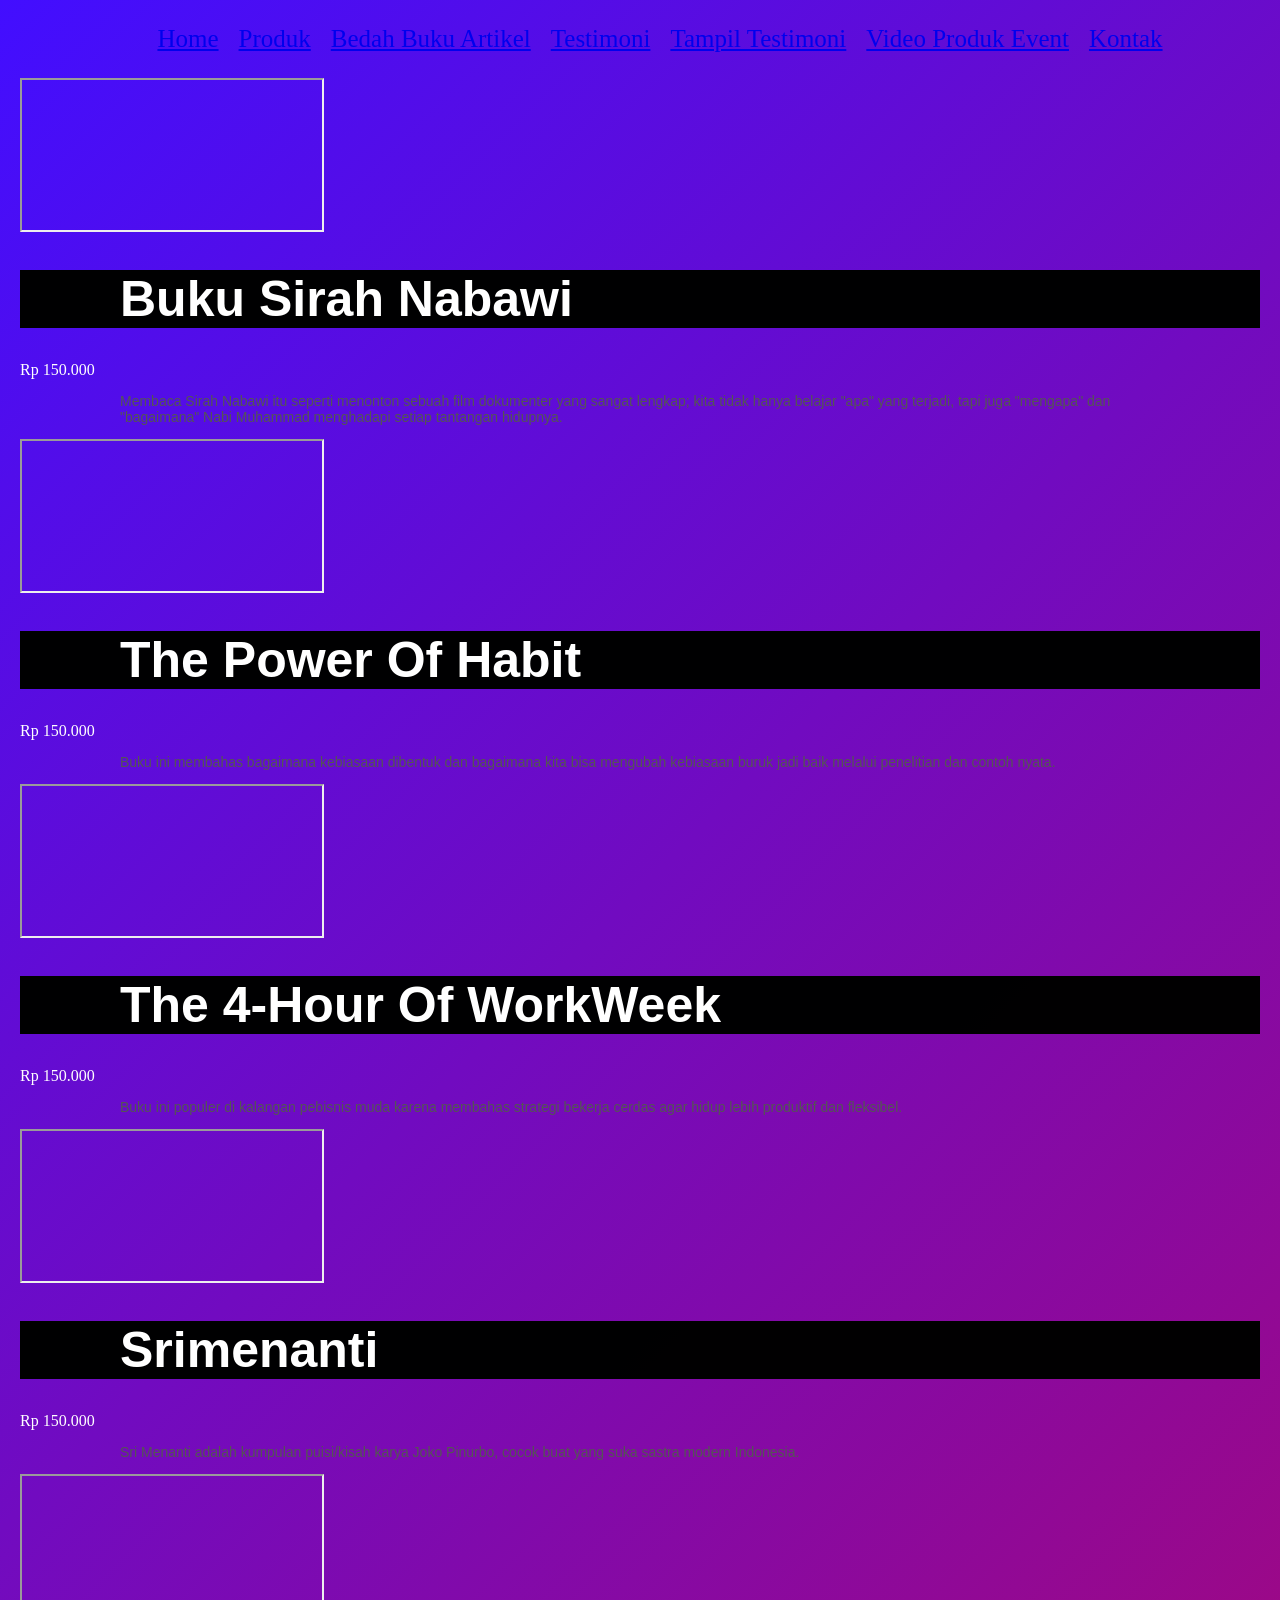
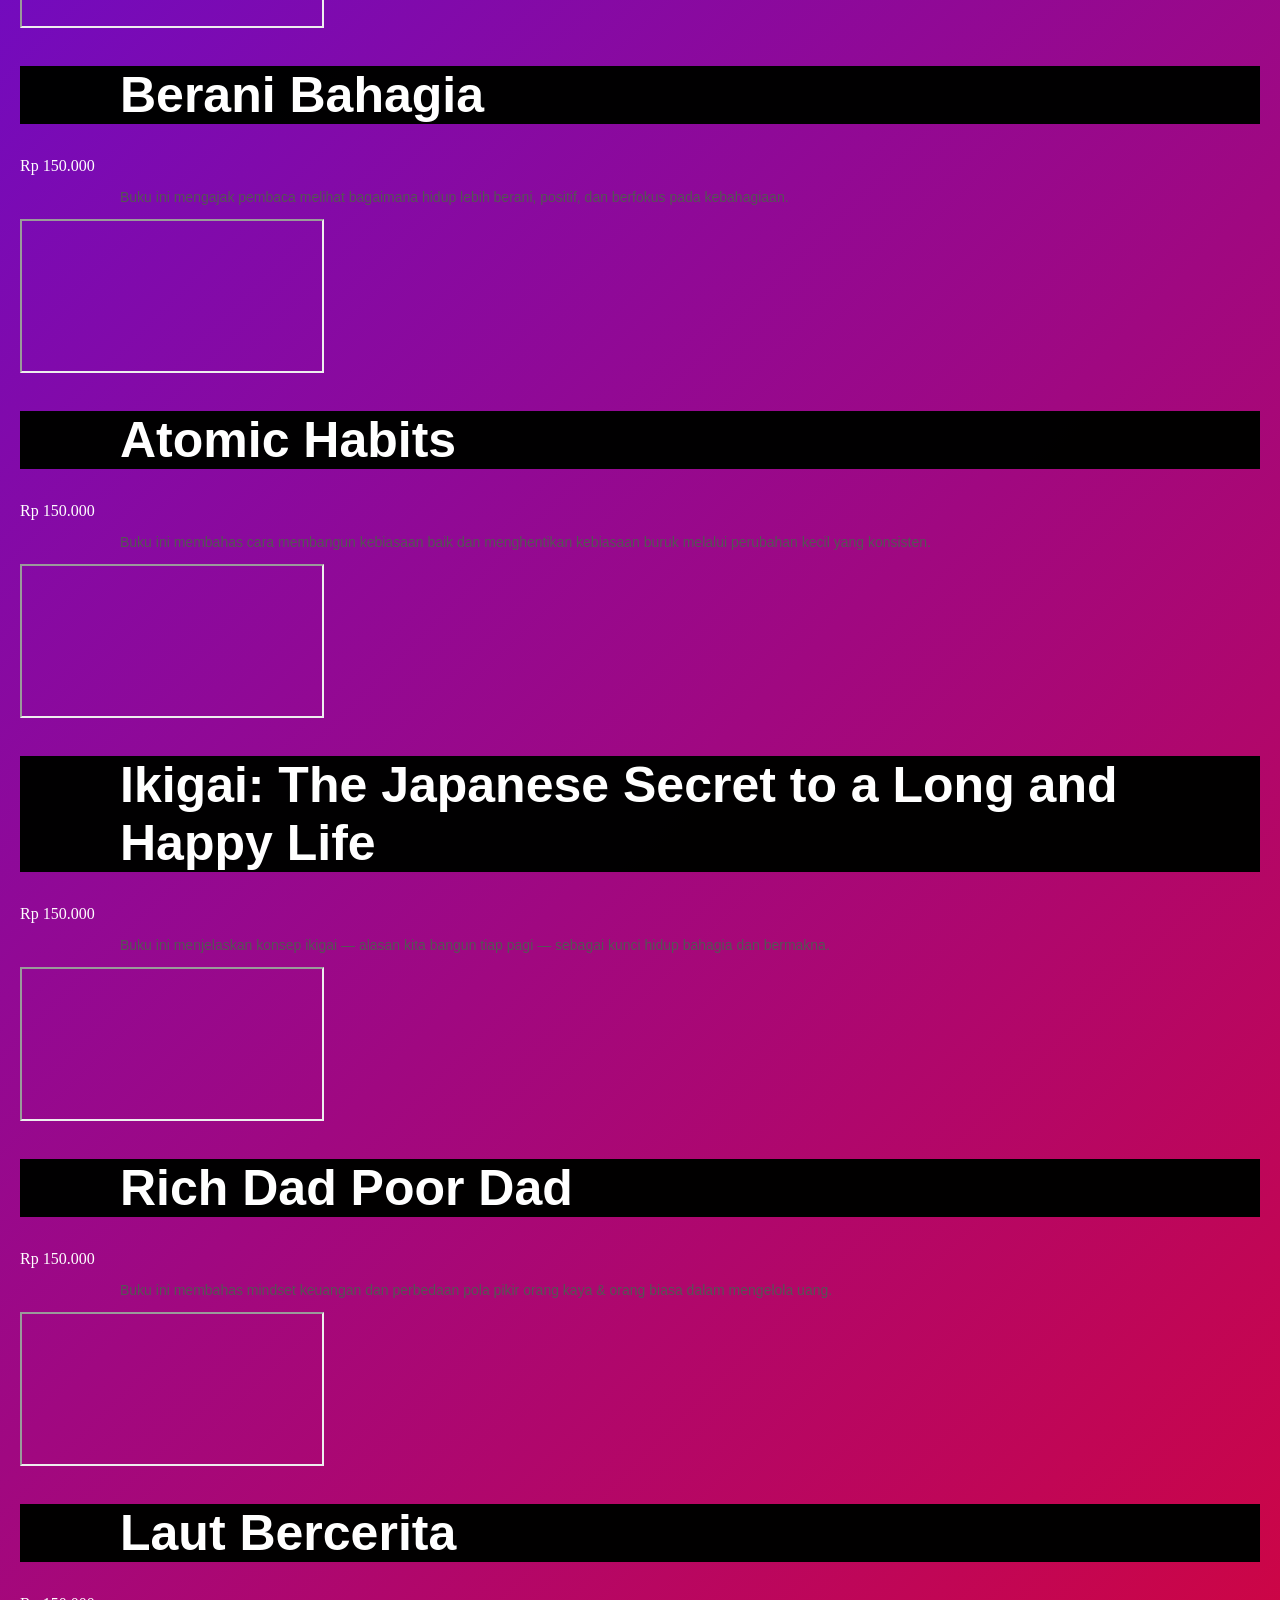
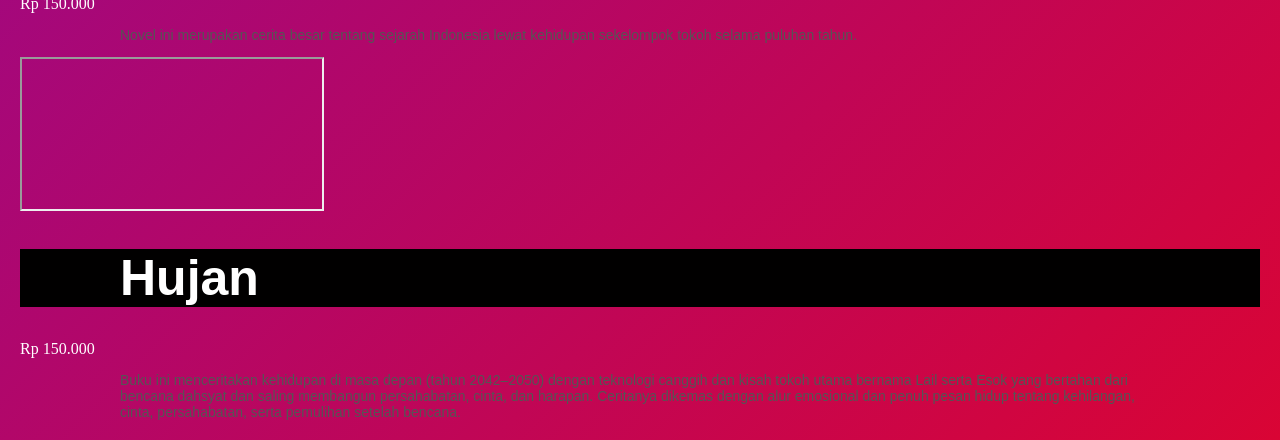
<file: Video Produk Event.html>
<!DOCTYPE html>
<html lang="id">
<head>
<meta charset="UTF-8">
<meta name="viewport" content="width=device-width, initial-scale=1.0">
<title>Profile Usaha Buku Surya</title>
<link rel ="stylesheet" href ="style.css"/>
<nav class="navbar">
  <ul>
    <li><a href="index.html">Home</a></li>
    <li><a href="produk.html">Produk</a></li>
    <li><a href="bedah-buku.html">Bedah Buku Artikel</a></li>
     <li><a href="Testimoni.html">Testimoni</a></li>   
     <li><a href="Tampil Testimoni.html">Tampil Testimoni</a></li>
    <li><a href="Video Produk Event.html">Video Produk Event</a></li>
    <li><a href="Kontak.html">Kontak</a></li>

     </ul>
</nav>
</head>
<body>
    <div class="card-buku">
        <div class="video-container">
          <iframe src="https://www.youtube.com/embed/0WvxNDQ7M0o" 
                    title="Komparasi Buku Sirah Nabawiyyah"
                    allow="accelerometer; autoplay; clipboard-write; encrypted-media; gyroscope; picture-in-picture" 
                    allowfullscreen>
            </iframe>
        </div>
        <div class="konten">
            <h1>Buku Sirah Nabawi</h1>
            <div class="harga-buku">Rp 150.000</div>
            <p class="deskripsi">
               Membaca Sirah Nabawi itu seperti menonton sebuah film dokumenter yang sangat lengkap; kita tidak hanya belajar "apa" yang terjadi, tapi juga "mengapa" dan "bagaimana" Nabi Muhammad menghadapi setiap tantangan hidupnya.
            </p>
        </div>

        <div class="card-buku">
        <div class="video-container">
          <iframe src="https://www.youtube.com/embed/BMZHC09Q42E" 
                    title="Cara orang sukses membentuk Kebiasaan Baik dan menghentikan kebiasaan buruk"
                    allow="accelerometer; autoplay; clipboard-write; encrypted-media; gyroscope; picture-in-picture" 
                    allowfullscreen>
            </iframe>
        </div>
        <div class="konten">
            <h1>The Power Of Habit</h1>
            <div class="harga-buku">Rp 150.000</div>
            <p class="deskripsi">
        Buku ini membahas bagaimana kebiasaan dibentuk dan bagaimana kita bisa mengubah kebiasaan buruk jadi baik melalui penelitian dan contoh nyata.            </p>
        </div>
   
         <div class="card-buku">
        <div class="video-container">
          <iframe src="https://www.youtube.com/embed/-3kNmDzZprc" 
                    title="Review Buku The 4-hour Workweek"
                    allow="accelerometer; autoplay; clipboard-write; encrypted-media; gyroscope; picture-in-picture" 
                    allowfullscreen>
            </iframe>
        </div>
        <div class="konten">
            <h1>The 4-Hour Of WorkWeek</h1>
            <div class="harga-buku">Rp 150.000</div>
            <p class="deskripsi">
        Buku ini populer di kalangan pebisnis muda karena membahas strategi bekerja cerdas agar hidup lebih produktif dan fleksibel.        </div>

         <div class="card-buku">
        <div class="video-container">
          <iframe src="https://www.youtube.com/embed/6kgVKSwYvMA" 
                    title="Review Buku Srimenanti"
                    allow="accelerometer; autoplay; clipboard-write; encrypted-media; gyroscope; picture-in-picture" 
                    allowfullscreen>
            </iframe>
        </div>
        <div class="konten">
            <h1>Srimenanti</h1>
            <div class="harga-buku">Rp 150.000</div>
            <p class="deskripsi">
        Sri Menanti adalah kumpulan puisi/kisah karya Joko Pinurbo, cocok buat yang suka sastra modern Indonesia.
        </div>

         <div class="card-buku">
        <div class="video-container">
          <iframe src="https://www.youtube.com/embed/eZPSVdlTwwM" 
                    title="Review buku “Berani Bahagia”"
                    allow="accelerometer; autoplay; clipboard-write; encrypted-media; gyroscope; picture-in-picture" 
                    allowfullscreen>
            </iframe>
        </div>
        <div class="konten">
            <h1>Berani Bahagia</h1>
            <div class="harga-buku">Rp 150.000</div>
            <p class="deskripsi">
        Buku ini mengajak pembaca melihat bagaimana hidup lebih berani, positif, dan berfokus pada kebahagiaan.</div>

         <div class="card-buku">
        <div class="video-container">
          <iframe src="https://www.youtube.com/watch?v=wo_foD_QHXo" 
                    title="Review Buku Atomic Habits"
                    allow="accelerometer; autoplay; clipboard-write; encrypted-media; gyroscope; picture-in-picture" 
                    allowfullscreen>
            </iframe>
        </div>
        <div class="konten">
            <h1>Atomic Habits</h1>
            <div class="harga-buku">Rp 150.000</div>
            <p class="deskripsi">
        Buku ini membahas cara membangun kebiasaan baik dan menghentikan kebiasaan buruk melalui perubahan kecil yang konsisten.        </div>

          <div class="card-buku">
        <div class="video-container">
          <iframe src="https://www.youtube.com/embed/Cht8PaqBdNw" 
                    title="Rahasia Hidup Bahagia Orang Jepang"
                    allow="accelerometer; autoplay; clipboard-write; encrypted-media; gyroscope; picture-in-picture" 
                    allowfullscreen>
            </iframe>
        </div>
        <div class="konten">
            <h1>Ikigai: The Japanese Secret to a Long and Happy Life</h1>
            <div class="harga-buku">Rp 150.000</div>
            <p class="deskripsi">
                Buku ini menjelaskan konsep ikigai — alasan kita bangun tiap pagi — sebagai kunci hidup bahagia dan bermakna. </div>

          <div class="card-buku">
        <div class="video-container">
          <iframe src="https://www.youtube.com/embed/QHZCFn8GMEk" 
                    title="Cara RICH DAD untuk Bebas Finasial"
                    allow="accelerometer; autoplay; clipboard-write; encrypted-media; gyroscope; picture-in-picture" 
                    allowfullscreen>
            </iframe>
        </div>
        <div class="konten">
            <h1>Rich Dad Poor Dad</h1>
            <div class="harga-buku">Rp 150.000</div>
            <p class="deskripsi">
        Buku ini membahas mindset keuangan dan perbedaan pola pikir orang kaya & orang biasa dalam mengelola uang.</div>

          <div class="card-buku">
        <div class="video-container">
          <iframe src="https://www.youtube.com/embed/Yjfj2AWe0dM" 
                    title="Ringkasan Buku Laut Bercerita Karya Leila S. Chudori"
                    allow="accelerometer; autoplay; clipboard-write; encrypted-media; gyroscope; picture-in-picture" 
                    allowfullscreen>
            </iframe>
        </div>
        <div class="konten">
            <h1>Laut Bercerita</h1>
            <div class="harga-buku">Rp 150.000</div>
            <p class="deskripsi">
        Novel ini merupakan cerita besar tentang sejarah Indonesia lewat kehidupan sekelompok tokoh selama puluhan tahun.</div>

          <div class="card-buku">
        <div class="video-container">
          <iframe src="https://www.youtube.com/embed/q0YSPSkxYz4" 
                    title="Ringkasan Buku Hujan"
                    allow="accelerometer; autoplay; clipboard-write; encrypted-media; gyroscope; picture-in-picture" 
                    allowfullscreen>
            </iframe>
        </div>
        <div class="konten">
            <h1>Hujan</h1>
            <div class="harga-buku">Rp 150.000</div>
            <p class="deskripsi">
            Buku ini menceritakan kehidupan di masa depan (tahun 2042–2050) dengan teknologi canggih dan kisah tokoh utama bernama Lail serta Esok yang bertahan dari bencana dahsyat dan saling membangun persahabatan, cinta, dan harapan. Ceritanya dikemas dengan alur emosional dan penuh pesan hidup tentang kehilangan, cinta, persahabatan, serta pemulihan setelah bencana. </div>

</body>
</html>
</file>
<file: style.css>
body {
    background: linear-gradient(135deg, #6a5fff, #aff144);
    font-family: "Poppins", sans-serif;
    color: #ffffff;
    margin: 20px;
}

.daftar-produk {
display: grid;
grid-template-columns: repeat(auto-fit,
minmax(250px, 1fr));
gap: 20px;
padding: 20px;
}
.produk {
background-color: #fff;
border: 1px solid #ddd;
padding: 15px;
border-radius: 10px;
text-align: center;
box-shadow: 0 2px 6px rgba(0, 0, 0, 0.1);
}
.produk img {
width: 150px;
height: auto;
border-radius: 5px;
margin-bottom: 10px;
}
.produk h2 {font-size: 20px;
color: #2c3e50;
}
.produk h3 {
font-size: 16px;
color: #2c3e50;
}
.harga {
font-weight: bold;
color: #27ae60;
}
.deskripsi {
font-size: 14px;
color: #555;
}


h1 {
    color: #ffffff;
    background-color: #000000fe;
    font-family: "Poppins", sans-serif;
    text-align: left;
    font-size: 50px;
    padding-left: 100px;
    padding-right: 100px;
}

h2 {
    color: #000000;
    font-family: "Poppins", sans-serif;
    text-align: left;
    font-size: 30px;
    padding-left: 100px;
    padding-right: 100px;
}

p {
    color: #130f0f;
    font-family: "Poppins", sans-serif;
    text-align: left;
    font-size: 20px;
    padding-left: 100px;
    padding-right: 100px;
}

.navbar ul {
  display: flex;            
  justify-content: center;  
  list-style: none;         
  margin: 10;
  padding: 10;
  gap : 20px;
  font-family: poppins;
  font-size: 25px;
}

body {
    background : linear-gradient(135deg,#420eff, #ff0202,#ffe602,#1cf8c1,#ff0202 );
    font-family: "poppins";
    color: #ffffff;
    margin: "20px";
    min-height: 100;
    background-size: 500% 500%;
    animation: gradientBG 10s ease infinite;

}

@keyframes gradientBG {
  0% {background-position: 0% 50%;}
  50% {background-position: 100% 50%;}
  100% {background-position: 0% 50%;}
}

.artikel {
max-width: 700px;
margin: auto;
padding: 20px;
background-color: #fdfdfd;
font-family: 'Georgia', serif;
line-height: 1.8;
}
.artikel .penulis {
font-style: italic;
color: #666;
margin-bottom: 20px;
}

.artikel .sampul {
width: 180px;
float: right;
margin: 0 0 20px 20px;
border: 1px solid #ccc;
box-shadow: 2px 2px 6px rgba(0,0,0,0.1);
}
.artikel blockquote {
font-style: italic;
padding-left: 20px;
margin: 20px 0;
border-left: 4px solid #999;
color: #444;
background-color: #f9f9f9;
}
.btn-kembali {
display: inline-block;
margin-top: 30px;
padding: 10px 16px;
background-color: #0066cc;
color: white;
text-decoration: none;
border-radius: 4px;
}
.btn-kembali:hover {
background-color: #004d99;
}

.formulir {
max-width: 600px;
margin: auto;
padding: 20px;
background-color: #fafafa;
border-radius: 10px;
box-shadow: 0 0 10px rgba(0,0,0,0.1);
}
form label {
display: block;
margin-top: 10px;
font-weight: bold;
}
form input,
form select,
form textarea {
width: 100%;
padding: 8px;
margin-top: 5px;
margin-bottom: 15px;
border-radius: 5px;
border: 1px solid #ccc;
}
form button {
background-color: #3498db;
color: white;
padding: 10px 15px;
border: none;
border-radius: 5px;
cursor: pointer;
}
form button:hover {
background-color: #2980b9;
}

.rating {
    font-size: 75px;      
    color: #FFD700;       
    margin-right: 5px;   
    text-align: center;
}
</file>
